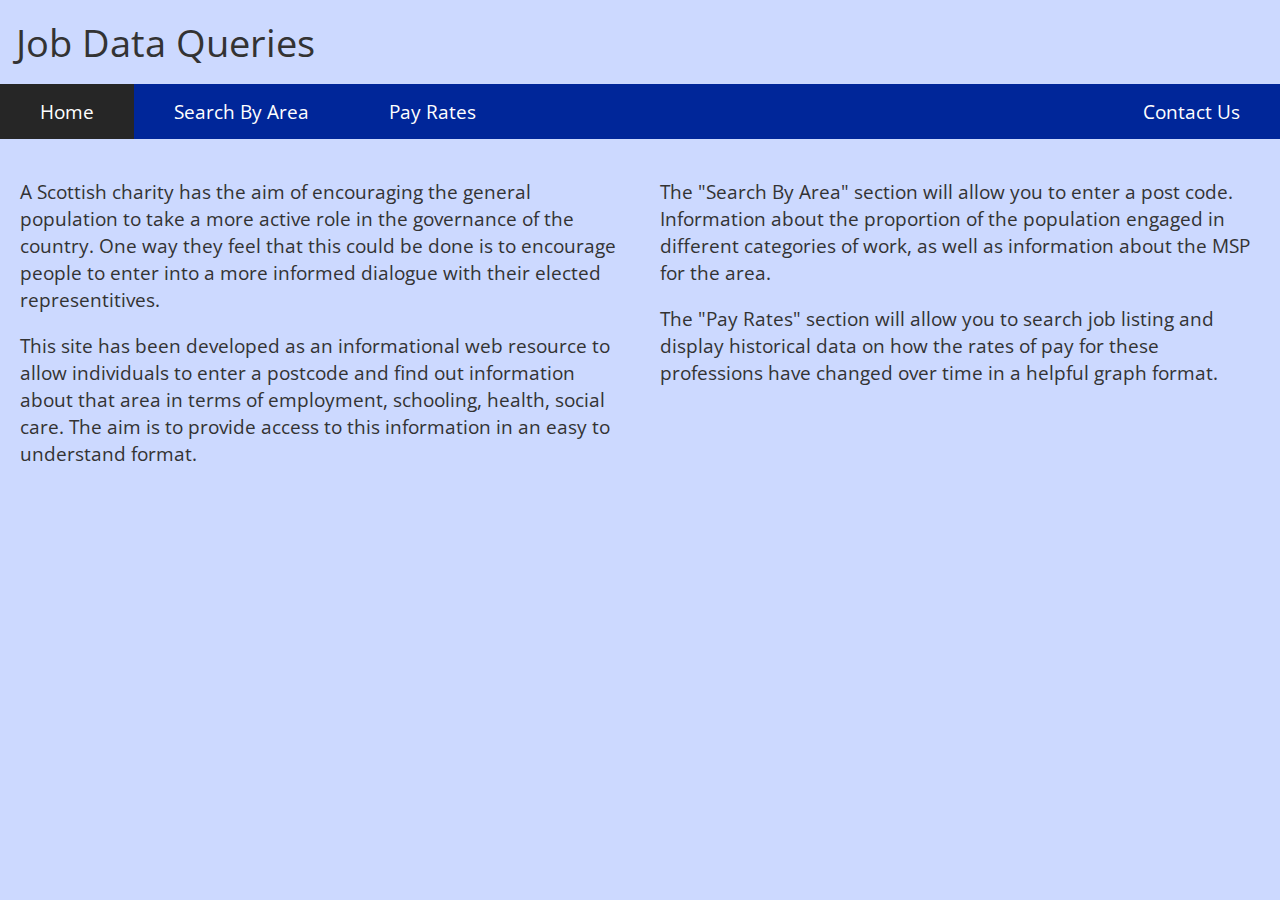
<file: index.html>
<html>
<head>
	<meta http-equiv="Content-Type" content="text/html; charset=utf-8">
	<link rel="stylesheet" type="text/css" href="styles.css">
</head>

<body>
<div class="banner">
<p class="heading">Job Data Queries</p>
</div>

<nav>
	<div class="navbar">
		<ul>
			<li><a class="current" title="Home" href="#">Home</a></li>
			<li><a title="Search By Area" href="area.html">Search By Area</a></li>
			<li><a title="Pay Rates" href="pay.html">Pay Rates</a></li>
			<li class="contact"><a class="contact" title="Contact Us" href="contact.html">Contact Us</a></li>
		</ul>
	</div>
</nav>

<div class="main">
	<section class ="content2">
	<p>A Scottish charity has the aim of encouraging the general population to take a more active role
	in the governance of the country. One way they feel that this could be done is to encourage people
	to enter into a more informed dialogue with their elected representitives.</p>
	<p>This site has been developed as an informational web resource to allow individuals to enter a postcode
	and find out information about that area in terms of employment, schooling, health, social care. The
	aim is to provide access to this information in an easy to understand format.
	</p>
	</section>
	<section class ="content2">
	<p>The "Search By Area" section will allow you to enter a post code. Information about the proportion
	of the population engaged in different categories of work, as well as information about the MSP
	for the area.
	</p>
	<p>
	The "Pay Rates" section will allow you to search job listing and display historical data on how the 
	rates of pay for these professions have changed over time in a helpful graph format.
	</p>
	</section>

</div>


</body>

</html>
</file>
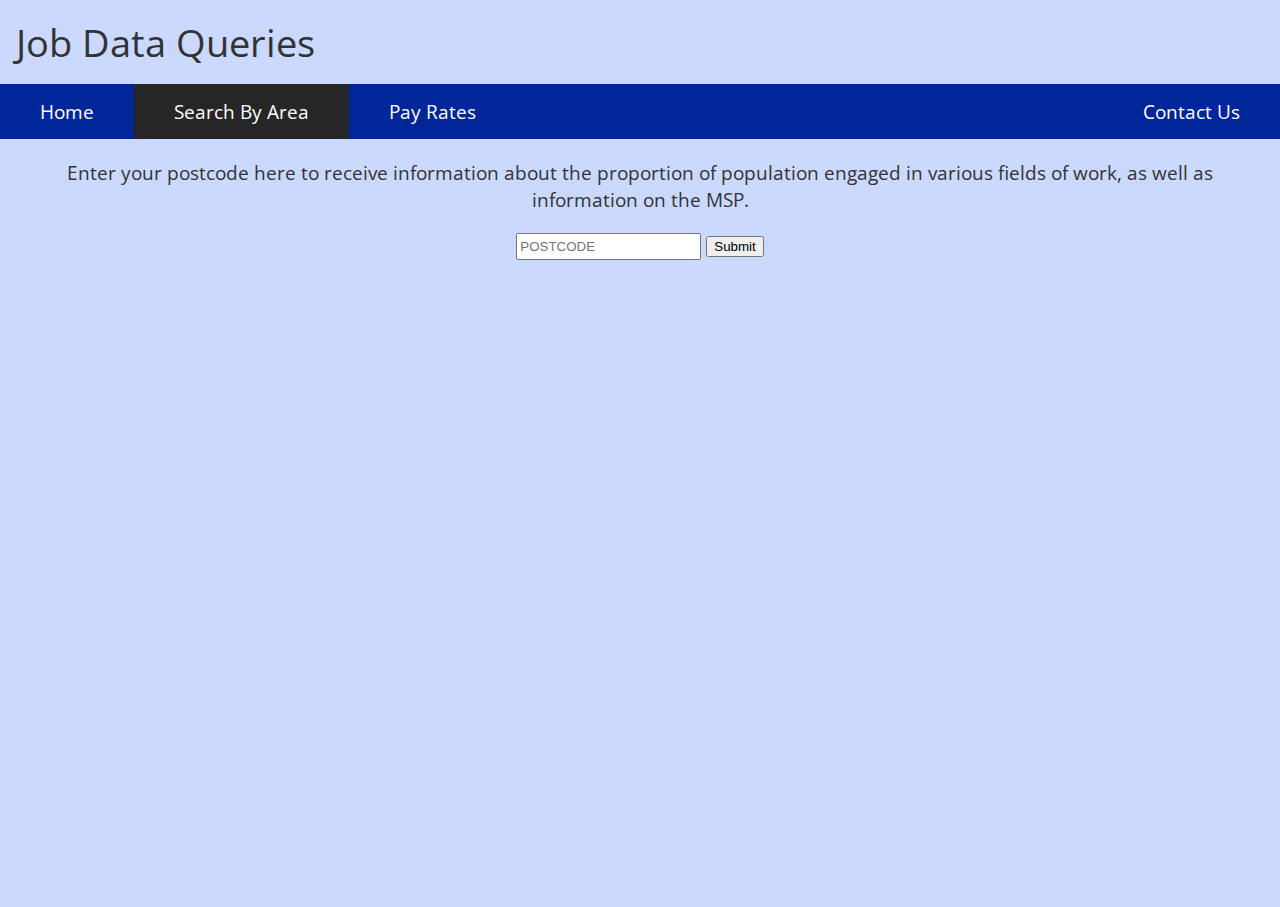
<file: area.html>
<html>
<head>
	<script src="https://ajax.googleapis.com/ajax/libs/jquery/3.4.1/jquery.min.js"></script>
	<script type="text/javascript" src="https://canvasjs.com/assets/script/jquery.canvasjs.min.js"></script>
	<meta http-equiv="Content-Type" content="text/html; charset=utf-8">
	<link rel="stylesheet" type="text/css" href="styles.css">
</head>

<body>

<div class="banner">
<p class="heading">Job Data Queries</p>
</div>

<div class="navbar">
	<ul>
		<li><a title="Home" href="index.html">Home</a></li>
		<li><a class="current" title="Search By Area" href="#">Search By Area</a></li>
		<li><a title="Pay Rates" href="pay.html">Pay Rates</a></li>
		<li class="contact"><a class="contact" title="Contact Us" href="contact.html">Contact Us</a></li>
	</ul>
</div>


<div class="main">

<div class="postcode">
Enter your postcode here to receive information about the proportion of population engaged
in various fields of work, as well as information on the MSP.
<br>
<input class="text" type="text" name="postcode" id="postcode" placeholder="POSTCODE" required/>
<input type="button" name="submit" value="Submit" onclick="javascript:senddata()"/>

<br></br>


<img id="profilePicture" style="width:250px; height:auto"/>
<div id="profileContent">
</div>

<div id="chartcontainer" style="height:600px; width:100%">
</div>

<script>
var options = {};
var longcode;
var constituencyid;
var personid;

function senddata() {
	var url = "http://api.lmiforall.org.uk/api/v1/census/jobs_breakdown?area=" + $("#postcode").val();
	$.get(url,function(data) {
		console.log(data);
				 options = {
			animationEnabled: true,
			title: {
				text: "Jobs available in area",                
				fontColor: "Peru"
			},	
			axisY: {
				tickThickness: 0,
				lineThickness: 0,
				valueFormatString: " ",
				gridThickness: 0                    
			},
			axisX: {
				tickThickness: 0,
				lineThickness: 0,
				labelFontSize: 18,
				labelFontColor: "Peru"				
			},
			data: [{
				indexLabelFontSize: 0,
				toolTipContent: "<span style=\"color:#62C9C3\">{indexLabel}:</span> <span style=\"color:#CD853F\"><strong>{y}</strong></span>",
				indexLabelPlacement: "inside",
				indexLabelFontColor: "white",
				indexLabelFontWeight: 600,
				indexLabelFontFamily: "Verdana",
				color: "#62C9C3",
				type: "bar",
				dataPoints: []
			}]
		};

		
		$.each(data.jobsBreakdown.sort(sortByNumberOfJobs), function(index, value) {
			if (value.value>0) {
			options.data[0].dataPoints.push({y:value.value, label:value.value, indexLabel:value.description})
			}
		})
		
		$("#chartcontainer").CanvasJSChart(options);

	}).fail(function() {
		alert("No data returned.")
	}) 
	url = "https://api.postcodes.io/scotland/postcodes/" + $("#postcode").val();
	$.get(url, function(data) {
		if (data.status != 404) {
			longcode = data.result.codes.scottish_parliamentary_constituency;
			url = "https://data.parliament.scot/api/constituencies";
			$.get(url, function(data) {
				var constituencyidarray = $.grep(data, function(a) {
					return a.ConstituencyCode === longcode;
				})
				if (constituencyidarray.length > 0) {
					constituencyid = constituencyidarray[0].ID
					url = "https://data.parliament.scot/api/MemberElectionConstituencyStatuses";
					$.get(url, function(data) {
						var personarray = $.grep(data, function(a) {
							return (a.ConstituencyID === constituencyid) && ((a.ValidUntilDate === null) || (a.ValidUntilDate >= new Date()));
						})
						if (personarray.length>0) {
							personid = personarray[0].PersonID;
							url = "https://data.parliament.scot/api/members";
							$.get(url, function(data) {
								var persondetailsarray = $.grep(data, function(a) {
									return a.PersonID === personid
								})
								if (persondetailsarray.length>0) {
									//console.log(persondetailsarray[0]);
									$("#profilePicture").attr("src", persondetailsarray[0].PhotoURL);
									var details = "<p>Name: " + persondetailsarray[0].ParliamentaryName + "<br>";
									if (!persondetailsarray[0].BirthDateIsProtected) {
										details = details + "Birth date: " + persondetailsarray[0].BirthDate.split("T")[0] + "<br>";
										}
									details = details + "Notes: " + persondetailsarray[0].Notes.replace(/\\n/g,"").replace(/\\r/g,"") + "<br>";
									details = details + "Gender: " + (persondetailsarray[0].GenderTypeID == 2?"Male":"Female") + "</p>";
									$("#profileContent").html(details);
								}
							})
						}
					})
				}
				
			})
		}
	})
	//{"PersonID":1894,"PhotoURL":"http://scottishparliament.thirdlight.com/file/35820937596","Notes":"\\r\\nDeclared ethnicity as Scottish.","BirthDate":"1951-08-22T00:00:00","BirthDateIsProtected":false,
	//"ParliamentaryName":"Neil, Alex","PreferredName":"Alex","GenderTypeID":2,"IsCurrent":true},
	//https://data.parliament.scot/api/members
	
	}



function sortByNumberOfJobs(a, b) {
	return((a.value<b.value)?-1:((a.value>b.value)?1:0));
}
</script>

</div>





</div>
</body>
</html>
</file>
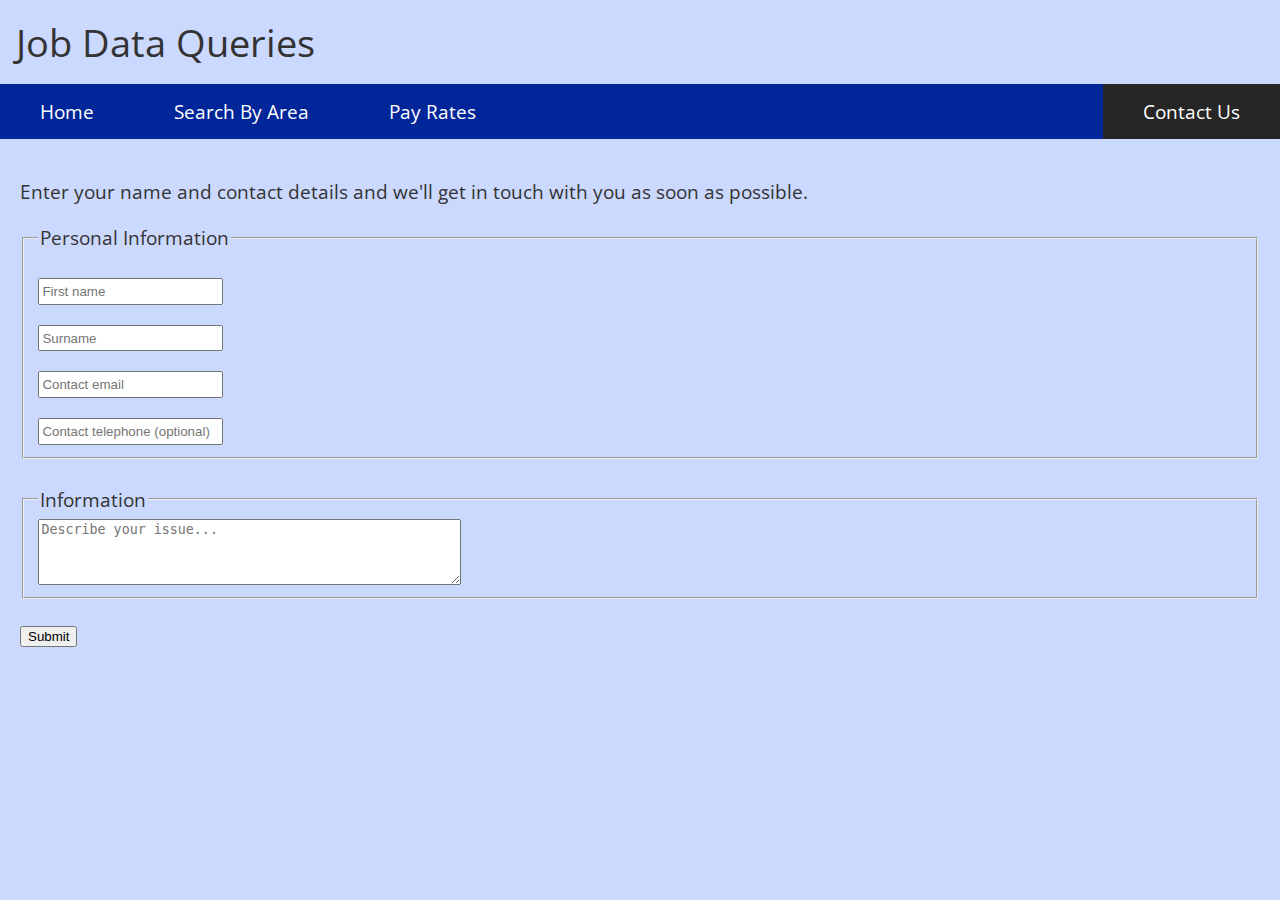
<file: contact.html>
<html>
<head>
	<meta http-equiv="Content-Type" content="text/html; charset=utf-8">
	<link rel="stylesheet" type="text/css" href="styles.css">
</head>

<body>
<div class="banner">
<p class="heading">Job Data Queries</p>
</div>


	<div class="navbar">
		<ul>
			<li><a title="Home" href="index.html">Home</a></li>
			<li><a title="Search By Area" href="area.html">Search By Area</a></li>
			<li><a title="Pay Rates" href="pay.html">Pay Rates</a></li>
			<li class="contact"><a class="contact" style="background-color: #262626" title="Contact Us" href="#">Contact Us</a></li>
		</ul>
	</div>


<div class="main">
<div class="content">
  <p>Enter your name and contact details and we'll get in touch with you as soon as possible.</p>
  <!-- <form id="contactForm" action="http://localhost/processInput.php" method="post"> -->
	<fieldset>
	<legend>Personal Information</legend>
    <input class="text" type="text" name="first" id="name" placeholder="First name" required/>
	<br>
	
    <input class="text" type="text" name="second" id="second" placeholder="Surname" required/>
	<br>
	
    <input class="text"type="email" name="email" id="email" placeholder="Contact email" required/>
	<br>
	
    <input class="text" type="text" name="phone" id="phone" placeholder="Contact telephone (optional)"/>
	<br>
	
	</fieldset>
	<br>
	
	<fieldset>
	<legend>Information</legend>
    <textarea id="comment" rows="4" cols="50" name="comment" placeholder="Describe your issue..."></textarea>
	</fieldset>
	<br>
	
    <input type="button" name="submit" value="Submit" onclick="javascript:senddata()"/>
  <!-- </form> -->
</div>
</div>
</body>


</html>
</file>
<file: styles.css>
@import url('https://fonts.googleapis.com/css?family=Open+Sans:400,400i,700,700i&display=swap');
@charset "utf-8";

body {
	font-family: 'Open Sans', sans-serif; font-size: 1.2em; margin: 0; padding: 0; font-weight: 400; color: #333;
	background-color:#ccd9ff;
}

.heading {
	padding: 16px 16px;
	margin: 0px;
}

.banner {
	display:block;
	font-size:2em;
	width:100%;
}

nav {
	width:100%;
}

.navbar {
	float:left;
	display:block;
	width:100%;
	background-color:#003d99;
}

ul {
  list-style-type: none;
  margin: 0;
  padding: 0;
  overflow: hidden;
  background-color: #002699;
}

li {
  float: left;
}

li a {
  display: block;
  color: white;
  text-align: center;
  padding: 14px 40px;
  text-decoration: none;
  transition:0.3s;
}

/* Change the link color to #111 (black) on hover */
li a:hover {
  background-color: #262626;
}

li a.current {
	background-color: #262626;
}

li a.contact {
	position: absolute; right:0;
}

.main {
	display:inline-block;
	width:100%;
}

.content {
	padding: 20px;
}

.content2 {
	box-sizing: border-box; 
	padding: 20px;
	width: 50%;
	float: left;
}

.postcode {
	text-align:center;
	display:block;
	padding: 20px;
}

input.text {
	height:2em;
	margin-top:20px;
}
</file>
